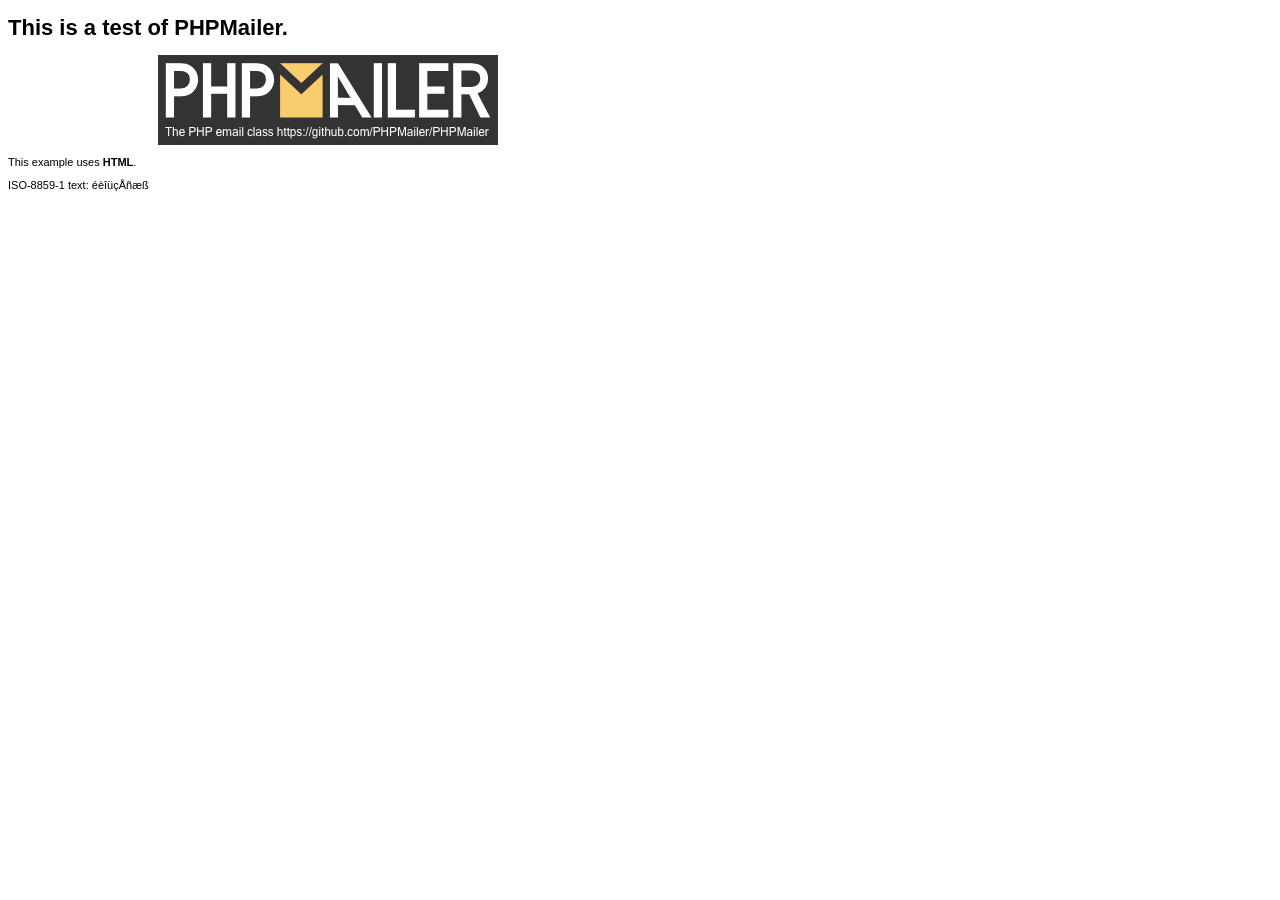
<file: phpmailer/examples/contents.html>
<!DOCTYPE HTML PUBLIC "-//W3C//DTD HTML 4.01 Transitional//EN" "http://www.w3.org/TR/html4/loose.dtd">
<html>
<head>
  <meta http-equiv="Content-Type" content="text/html; charset=iso-8859-1">
  <title>PHPMailer Test</title>
</head>
<body>
<div style="width: 640px; font-family: Arial, Helvetica, sans-serif; font-size: 11px;">
  <h1>This is a test of PHPMailer.</h1>
  <div align="center">
    <a href="https://github.com/PHPMailer/PHPMailer/"><img src="images/phpmailer.png" height="90" width="340" alt="PHPMailer rocks"></a>
  </div>
  <p>This example uses <strong>HTML</strong>.</p>
  <p>ISO-8859-1 text: ���������</p>
</div>
</body>
</html>
</file>
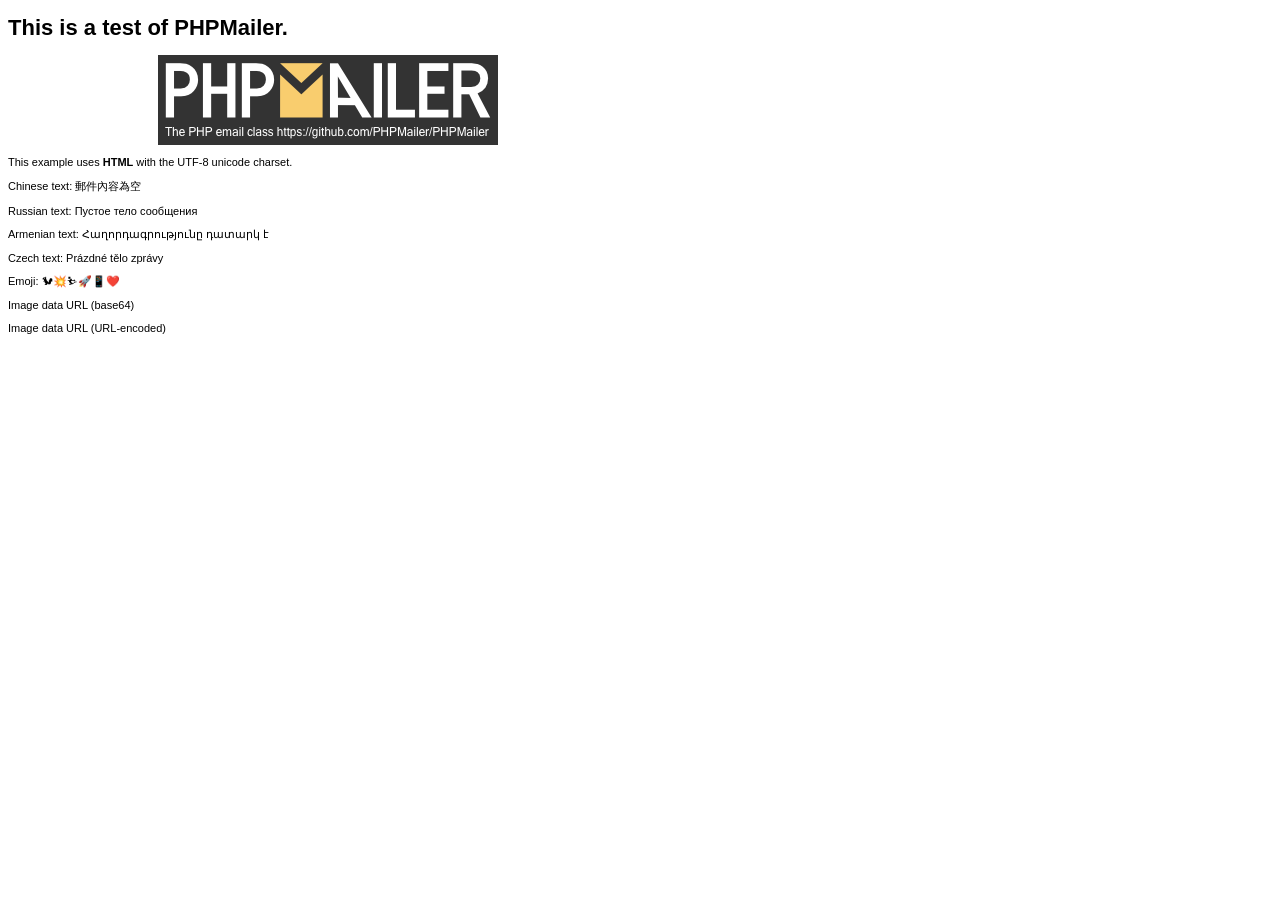
<file: phpmailer/examples/contentsutf8.html>
<!DOCTYPE HTML PUBLIC "-//W3C//DTD HTML 4.01 Transitional//EN" "http://www.w3.org/TR/html4/loose.dtd">
<html>
<head>
  <meta http-equiv="Content-Type" content="text/html; charset=utf-8">
  <title>PHPMailer Test</title>
</head>
<body>
<div style="width: 640px; font-family: Arial, Helvetica, sans-serif; font-size: 11px;">
  <h1>This is a test of PHPMailer.</h1>
  <div align="center">
    <a href="https://github.com/PHPMailer/PHPMailer/"><img src="images/phpmailer.png" height="90" width="340" alt="PHPMailer rocks"></a>
  </div>
  <p>This example uses <strong>HTML</strong> with the UTF-8 unicode charset.</p>
  <p>Chinese text: 郵件內容為空</p>
  <p>Russian text: Пустое тело сообщения</p>
  <p>Armenian text: Հաղորդագրությունը դատարկ է</p>
  <p>Czech text: Prázdné tělo zprávy</p>
  <p>Emoji: 🐿💥⛷🚀📱❤️</p>
  <p>Image data URL (base64)<img src="[data-uri]" alt="#"></p>
  <p>Image data URL (URL-encoded)<img src="data:image/gif,GIF89a%01%00%01%00%00%00%00%21%F9%04%01%0A%00%01%00%2C%00%00%00%00%01%00%01%00%00%02%02L%01%00%3B" alt="#"></p>
</div>
</body>
</html>
</file>
